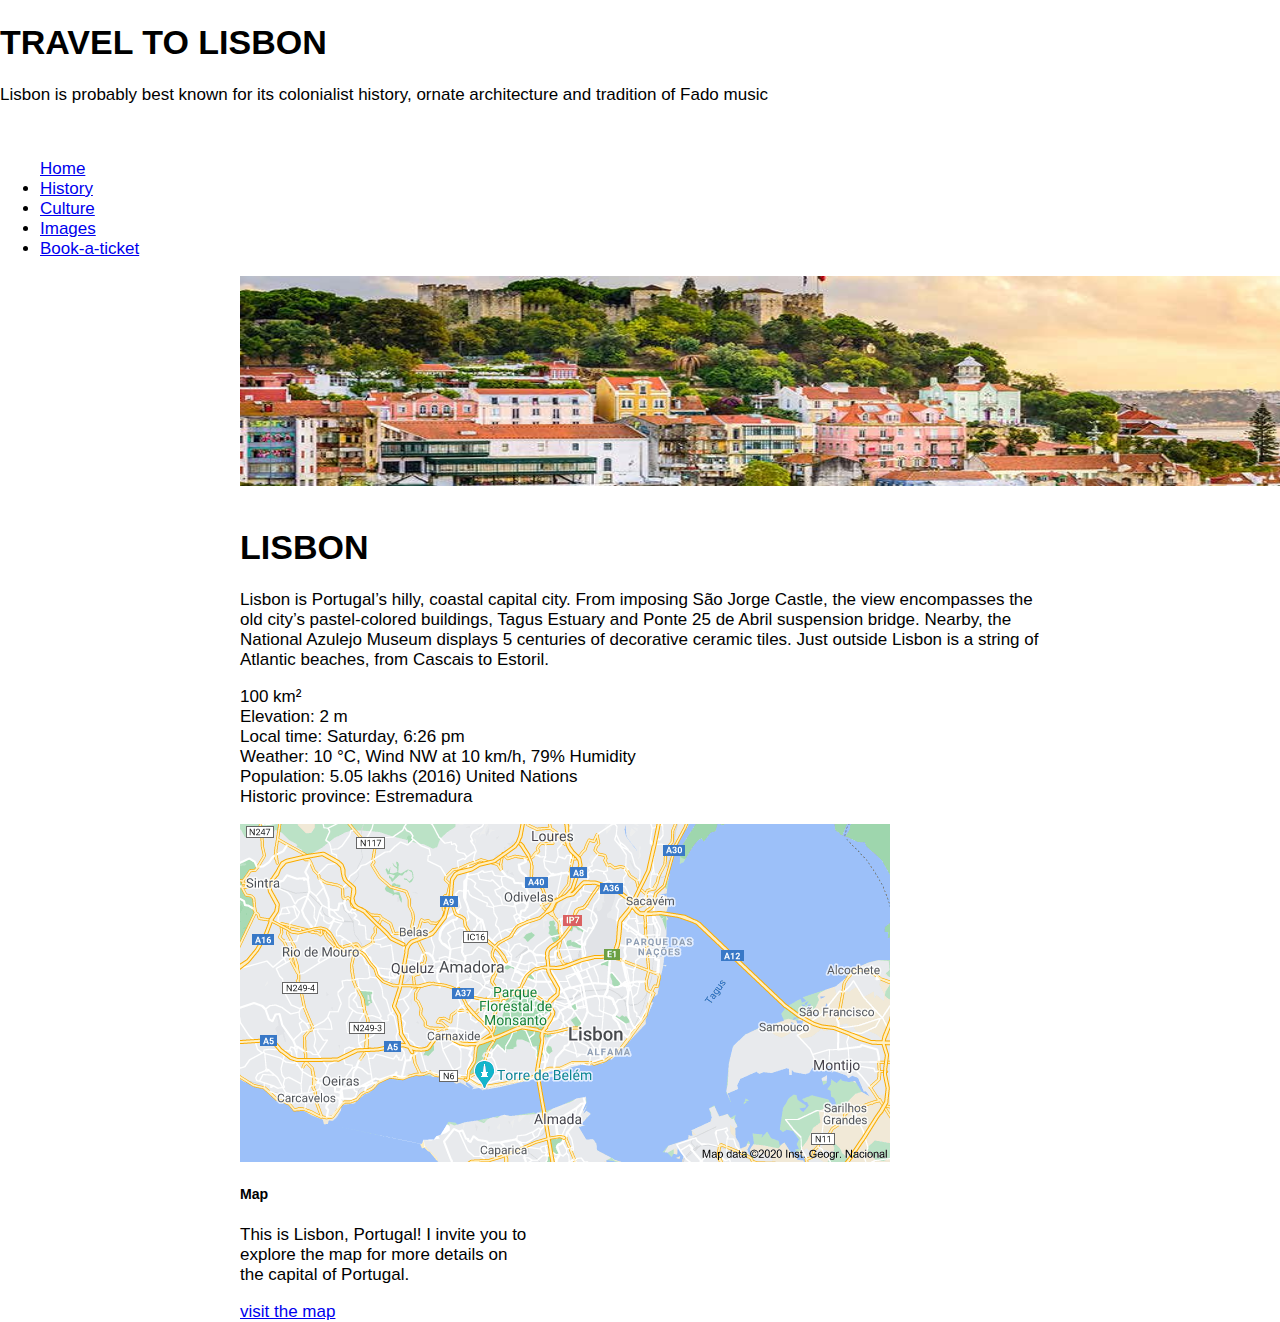
<file: index.html>
<!DOCTYPE html>
<html lang="en">
<head>
    <link rel="stylesheet" href="css/style.css">
    <meta charset="UTF-8">
    <meta name="viewport" content="width=device-width, initial-scale=1.0">
    <title>Document</title>
    <link rel="stylesheet" href="https://cdn.jsdelivr.net/npm/bootstrap@4.5.3/dist/css/bootstrap.min.css" integrity="sha384-TX8t27EcRE3e/ihU7zmQxVncDAy5uIKz4rEkgIXeMed4M0jlfIDPvg6uqKI2xXr2" crossorigin="anonymous">
</head>

<body>
  <div class="jumbotron text-center" style="margin-bottom:0">
    <h1>TRAVEL TO LISBON</h1>
    <p>Lisbon is probably best known for its colonialist history, ornate architecture and tradition of Fado music</p> 
  </div>
<br>
<nav class="navbar navbar-expand-sm bg-dark navbar-dark">
  <ul class="navbar-nav">
            <a class="nav-link active" href="index.html">Home</a>
          </li>
          <li class="nav-item active">
            <a class="nav-link" href="history.html">History</a>
          </li>
          <li class="nav-item active">
            <a class="nav-link" href="culture.html">Culture</a>
          </li>
          <li class="nav-item active">
            <a class="nav-link" href="pic.html">Images</a>
          </li>
          <li class="nav-item active">
            <a class="nav-link" href="book.html">Book-a-ticket</a>
          </li>
        </ul>
      </nav>
      <div class="container">
        <div class="row">
    <img src="images\l10.jpg" alt="lisbon" width="1500" height="210">
        </div>
        <div class="row">
            <div class="col"> 
              <br>
              <div class="header">
              <h1>LISBON</h1>
             </div>
                <p>Lisbon is Portugal’s hilly, coastal capital city. From imposing São Jorge Castle, the view encompasses the old city’s pastel-colored buildings, Tagus Estuary and Ponte 25 de Abril suspension bridge. Nearby, the National Azulejo Museum displays 5 centuries of decorative ceramic tiles. Just outside Lisbon is a string of Atlantic beaches, from Cascais to Estoril.</p>
                    <p>100 km²<br>
                    Elevation: 2 m <br>
                    Local time: Saturday, 6:26 pm <br>
                    Weather: 10 °C, Wind NW at 10 km/h, 79% Humidity <br>
                    Population: 5.05 lakhs (2016) United Nations <br>
                    Historic province: Estremadura</p></div>
                    
                    <div class="card" style="width: 18rem;">
                      <img src="images/m1.png" class="card-img-top" alt="...">
                      <div class="card-body">
                        <h5 class="card-title">Map</h5>
                        <p class="card-text">This is Lisbon, Portugal! I invite you to explore the map for more details on the capital of Portugal.</p>
                        <a href="https://www.google.com/maps/place/Lisbon,+Portugal/@38.7436057,-9.2302432,12z/data=!3m1!4b1!4m5!3m4!1s0xd19331a61e4f33b:0x400ebbde49036d0!8m2!3d38.7222524!4d-9.1393366" class="btn btn-primary">visit the map</a>
                      </div>
                    </div>
                  </div></div>
        
        
    </div>
</body>
</html>
</file>
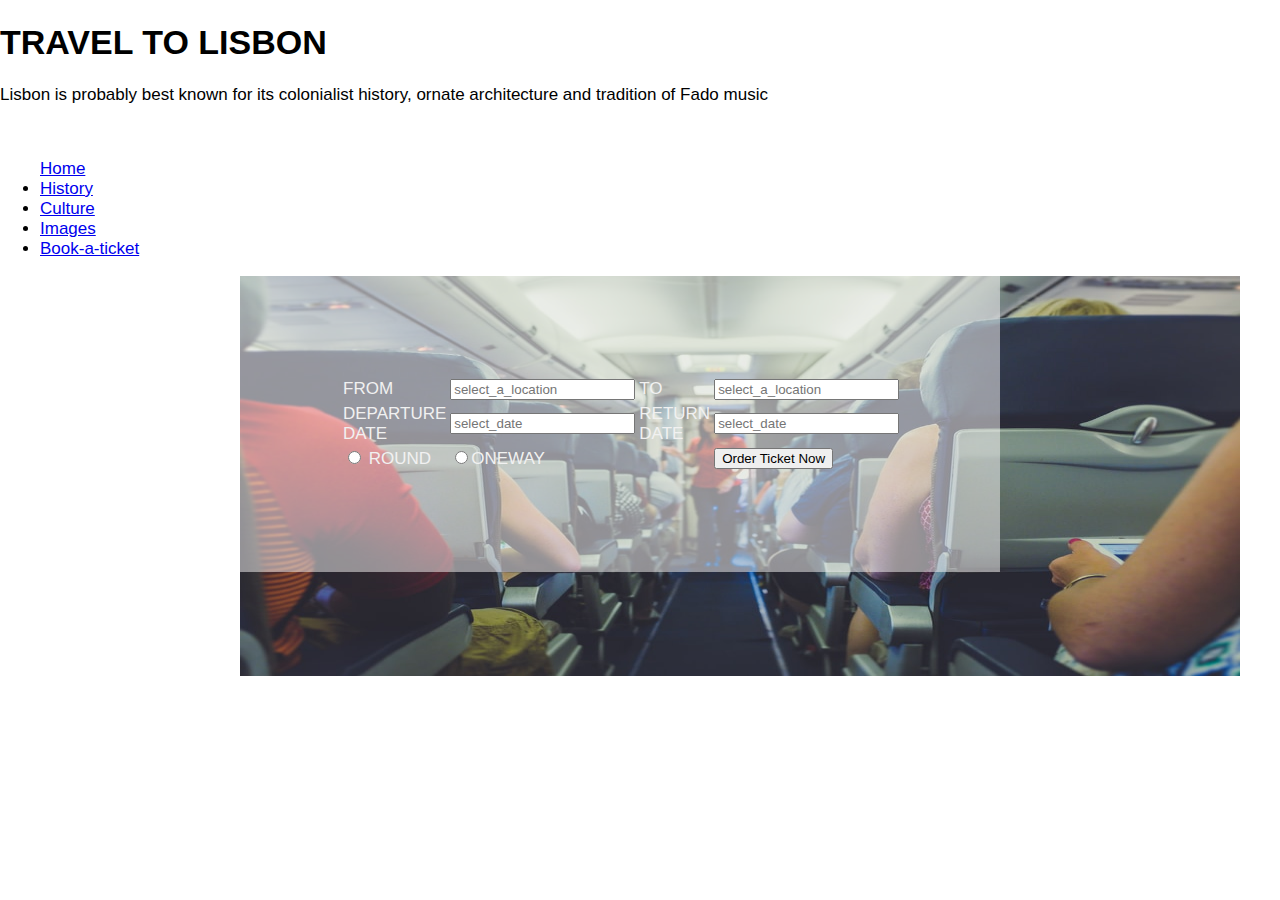
<file: book.html>
<!DOCTYPE html>
<html lang="en">
<head>
    <link rel="stylesheet" href="css/style.css">
    <meta charset="UTF-8">
    <meta name="viewport" content="width=device-width, initial-scale=1.0">
    <title>Document</title>
    <link rel="stylesheet" href="https://cdn.jsdelivr.net/npm/bootstrap@4.5.3/dist/css/bootstrap.min.css" integrity="sha384-TX8t27EcRE3e/ihU7zmQxVncDAy5uIKz4rEkgIXeMed4M0jlfIDPvg6uqKI2xXr2" crossorigin="anonymous">
</head>
<body>
    <div class="jumbotron text-center" style="margin-bottom:0">
        <h1>TRAVEL TO LISBON</h1>
        <p>Lisbon is probably best known for its colonialist history, ornate architecture and tradition of Fado music</p> 
      </div>
    <br>
    <nav class="navbar navbar-expand-sm bg-dark navbar-dark">
        <ul class="navbar-nav">
                  <a class="nav-link active" href="index.html">Home</a>
                </li>
                <li class="nav-item active">
                  <a class="nav-link" href="history.html">History</a>
                </li>
                <li class="nav-item active">
                  <a class="nav-link" href="culture.php">Culture</a>
                </li>
                <li class="nav-item active">
                  <a class="nav-link" href="pic.html">Images</a>
                </li>
                <li class="nav-item active">
                  <a class="nav-link" href="book.html">Book-a-ticket</a>
                </li>
              </ul>
            </nav>
            

<div class="container">
  <img src="images\f1.jfif" alt="flight" width="1000" height="400" >
  <div class="content">
    <table class="table table-borderless">

        <tr>
            <td>FROM</td>
            <td><input type="text" class="form-control" placeholder="select_a_location"></td>
            <td>TO</td>
            <td><input type="text" class="form-control" placeholder="select_a_location"></td>
        </tr>
        <tr>
            <td>DEPARTURE DATE</td>
            <td><input type="text" class="form-control" placeholder="select_date"></td>
            <td>RETURN DATE</td>
            <td><input type="text" class="form-control" placeholder="select_date"></td>
        </tr>
        <tr>
            <td><input type="radio" name="r"> ROUND</td>
            <td><input type="radio" name="o">ONEWAY</td>
            <td></td>
            <td><button class="btn btn-primary">Order Ticket Now</button></td>
        </tr>
    </table>
  </div>
</div>

</body>
</html>
</file>
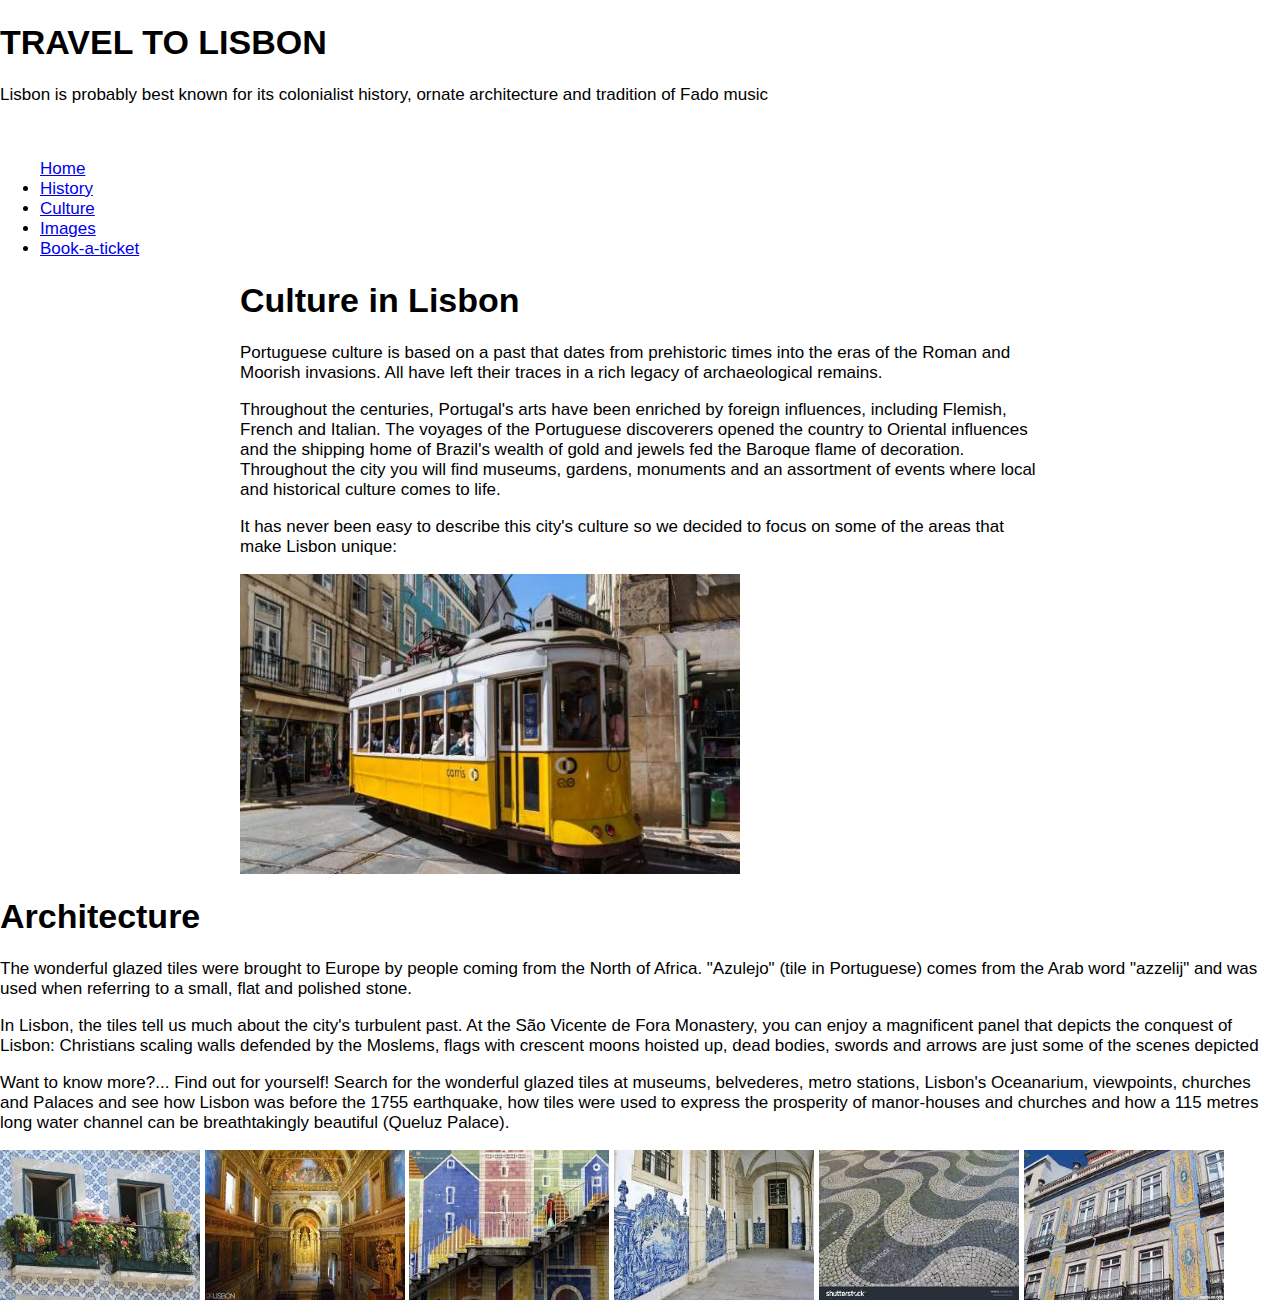
<file: culture.html>
<!DOCTYPE html>
<html lang="en">
<head>
    <link rel="stylesheet" href="css/style.css">
    <meta charset="UTF-8">
    <meta name="viewport" content="width=device-width, initial-scale=1.0">
    <title>Document</title>
    <link rel="stylesheet" href="https://cdn.jsdelivr.net/npm/bootstrap@4.5.3/dist/css/bootstrap.min.css" integrity="sha384-TX8t27EcRE3e/ihU7zmQxVncDAy5uIKz4rEkgIXeMed4M0jlfIDPvg6uqKI2xXr2" crossorigin="anonymous">
</head>
<body>
    <div class="jumbotron text-center" style="margin-bottom:0">
        <h1>TRAVEL TO LISBON</h1>
        <p>Lisbon is probably best known for its colonialist history, ornate architecture and tradition of Fado music</p> 
      </div>
    <br>
    <nav class="navbar navbar-expand-sm bg-dark navbar-dark">
        <ul class="navbar-nav">
                  <a class="nav-link active" href="index.html">Home</a>
                </li>
                <li class="nav-item active">
                  <a class="nav-link" href="history.html">History</a>
                </li>
                <li class="nav-item active">
                  <a class="nav-link" href="culture.php">Culture</a>
                </li>
                <li class="nav-item active">
                  <a class="nav-link" href="pic.html">Images</a>
                </li>
                <li class="nav-item active">
                  <a class="nav-link" href="book.html">Book-a-ticket</a>
                </li>
              </ul>
            </nav>
            <div class="container">
                <div class="row">
                    <div class="col col-12 col-sm-12 col-md-12 col-lg-8 col-xl-8">
                        <h1>Culture in Lisbon</h1>
                        <p>
                            Portuguese culture is based on a past that dates from prehistoric times into the eras of the Roman and Moorish invasions. All have left their traces in a rich legacy of archaeological remains.
                        </p>
                        <p>
                            Throughout the centuries, Portugal's arts have been enriched by foreign influences, including Flemish, French and Italian. The voyages of the Portuguese discoverers opened the country to Oriental influences and the shipping home of Brazil's wealth of gold and jewels fed the Baroque flame of decoration. Throughout the city you will find museums, gardens, monuments and an assortment of events where local and historical culture comes to life.
                        </p>
                        <p>
                           It has never been easy to describe this city's culture so we decided to focus on some of the areas that make Lisbon unique:
                        </p>
                    </div>
                    <div class="col col-12 col-sm-12 col-md-12 col-lg-4 col-xl-4">
                        <img src="images\c3.jpeg" alt="lisbon" width="500" height="300">
                    </div>
                </div>
            </div>
                <div class="row">
                    <div class="col col-12 col-sm-12 col-md-12 col-lg-1 col-xl-1"></div>
                    <div class="col col-12 col-sm-12 col-md-12 col-lg-11 col-xl-11">
                        <h1>Architecture</h1>
                        <p>
                            The wonderful glazed tiles were brought to Europe by people coming from the North of Africa. "Azulejo" (tile in Portuguese) comes from the Arab word "azzelij" and was used when referring to a small, flat and polished stone.
                        </p>
                        <p>
                            In Lisbon, the tiles tell us much about the city's turbulent past. At the São Vicente de Fora Monastery, you can enjoy a magnificent panel that depicts the conquest of Lisbon: Christians scaling walls defended by the Moslems, flags with crescent moons hoisted up, dead bodies, swords and arrows are just some of the scenes depicted
                        </p>
                        <p>
                            Want to know more?... Find out for yourself! Search for the wonderful glazed tiles at museums, belvederes, metro stations, Lisbon's Oceanarium, viewpoints, churches and Palaces and see how Lisbon was before the 1755 earthquake, how tiles were used to express the prosperity of manor-houses and churches and how a 115 metres long water channel can be breathtakingly beautiful (Queluz Palace).
                        </p>
                        <img src="images\c5.jfif" alt="lisbon" width="200" height="150">
                        <img src="images\c6.jfif" alt="lisbon" width="200" height="150">
                        <img src="images\c7.jfif" alt="lisbon" width="200" height="150">
                        <img src="images\c8.jfif" alt="lisbon" width="200" height="150">
        
                    <img src="images\c3.jfif" alt="lisbon" width="200" height="150">
                    <img src="images\c4.jfif" alt="lisbon" width="200" height="150">
                </div></div>
            
</body>
</html>
</file>
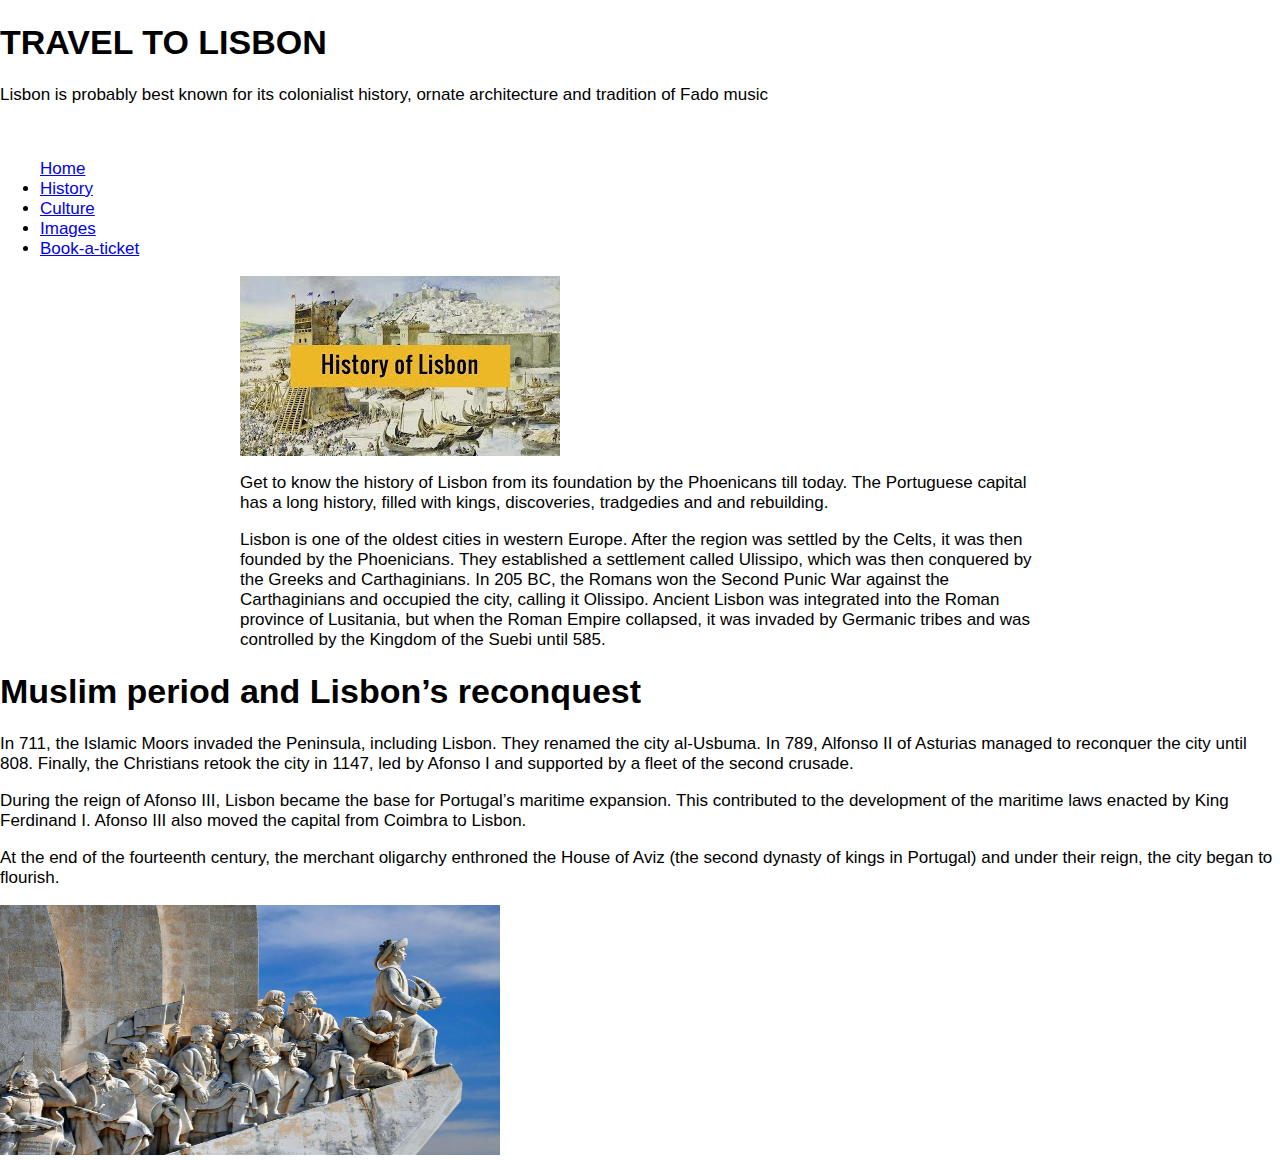
<file: history.html>
<!DOCTYPE html>
<html lang="en">
<head>
    <link rel="stylesheet" href="css/style.css">
    <meta charset="UTF-8">
    <meta name="viewport" content="width=device-width, initial-scale=1.0">
    <title>Document</title>
    <link rel="stylesheet" href="https://cdn.jsdelivr.net/npm/bootstrap@4.5.3/dist/css/bootstrap.min.css" integrity="sha384-TX8t27EcRE3e/ihU7zmQxVncDAy5uIKz4rEkgIXeMed4M0jlfIDPvg6uqKI2xXr2" crossorigin="anonymous">
</head>
<body>
    <div class="jumbotron text-center" style="margin-bottom:0">
        <h1>TRAVEL TO LISBON</h1>
        <p>Lisbon is probably best known for its colonialist history, ornate architecture and tradition of Fado music</p> 
      </div>
    <br>
    <nav class="navbar navbar-expand-sm bg-dark navbar-dark">
        <ul class="navbar-nav">
                  <a class="nav-link active" href="index.html">Home</a>
                </li>
                <li class="nav-item active">
                  <a class="nav-link" href="history.html">History</a>
                </li>
                <li class="nav-item active">
                  <a class="nav-link" href="culture.html">Culture</a>
                </li>
                <li class="nav-item active">
                  <a class="nav-link" href="pic.html">Images</a>
                </li>
                <li class="nav-item active">
                  <a class="nav-link" href="book.html">Book-a-ticket</a>
                </li>
              </ul>
            </nav>
            <div class="container">
                <div class="row">
                    <div class="col col-12 col-sm-12 col-md-12 col-lg-4 col-xl-4">
                        <img src="images\h1.jpg" alt="lisbon" >
                    </div>
                    <div class="col col-12 col-sm-12 col-md-12 col-lg-8 col-xl-8">
                        <p>
                            Get to know the history of Lisbon from its foundation by the Phoenicans till today. The Portuguese capital has a long history, filled with kings, discoveries, tradgedies and and rebuilding.
                        </p>
                        <p>
                            Lisbon is one of the oldest cities in western Europe. After the region was settled by the Celts, it was then founded by the Phoenicians. They established a settlement called Ulissipo, which was then conquered by the Greeks and Carthaginians. In 205 BC, the Romans won the Second Punic War against the Carthaginians and occupied the city, calling it Olissipo. Ancient Lisbon was integrated into the Roman province of Lusitania, but when the Roman Empire collapsed, it was invaded by Germanic tribes and was controlled by the Kingdom of the Suebi until 585.
                        </p>
                    </div>

                </div>
            </div>
                <div class="row">
                    <div class="col col-12 col-sm-12 col-md-12 col-lg-8 col-xl-8">
                        <h1>Muslim period and Lisbon’s reconquest</h1>
                        <p>
                            In 711, the Islamic Moors invaded the Peninsula, including Lisbon. They renamed the city al-Usbuma. In 789, Alfonso II of Asturias managed to reconquer the city until 808. Finally, the Christians retook the city in 1147, led by Afonso I and supported by a fleet of the second crusade.
                        </p>
                        <p>
                            During the reign of Afonso III, Lisbon became the base for Portugal’s maritime expansion. This contributed to the development of the maritime laws enacted by King Ferdinand I. Afonso III also moved the capital from Coimbra to Lisbon.
                        </p>
                        <p>
                            At the end of the fourteenth century, the merchant oligarchy enthroned the House of Aviz (the second dynasty of kings in Portugal) and under their reign, the city began to flourish.
                        </p>
                    </div>
                    <div class="col col-12 col-sm-12 col-md-12 col-lg-4 col-xl-4">
                    <img src="images\h2.jpg" alt="lisbon" width="500" height="250">
                </div>
            
    
</body>
</html>
</file>
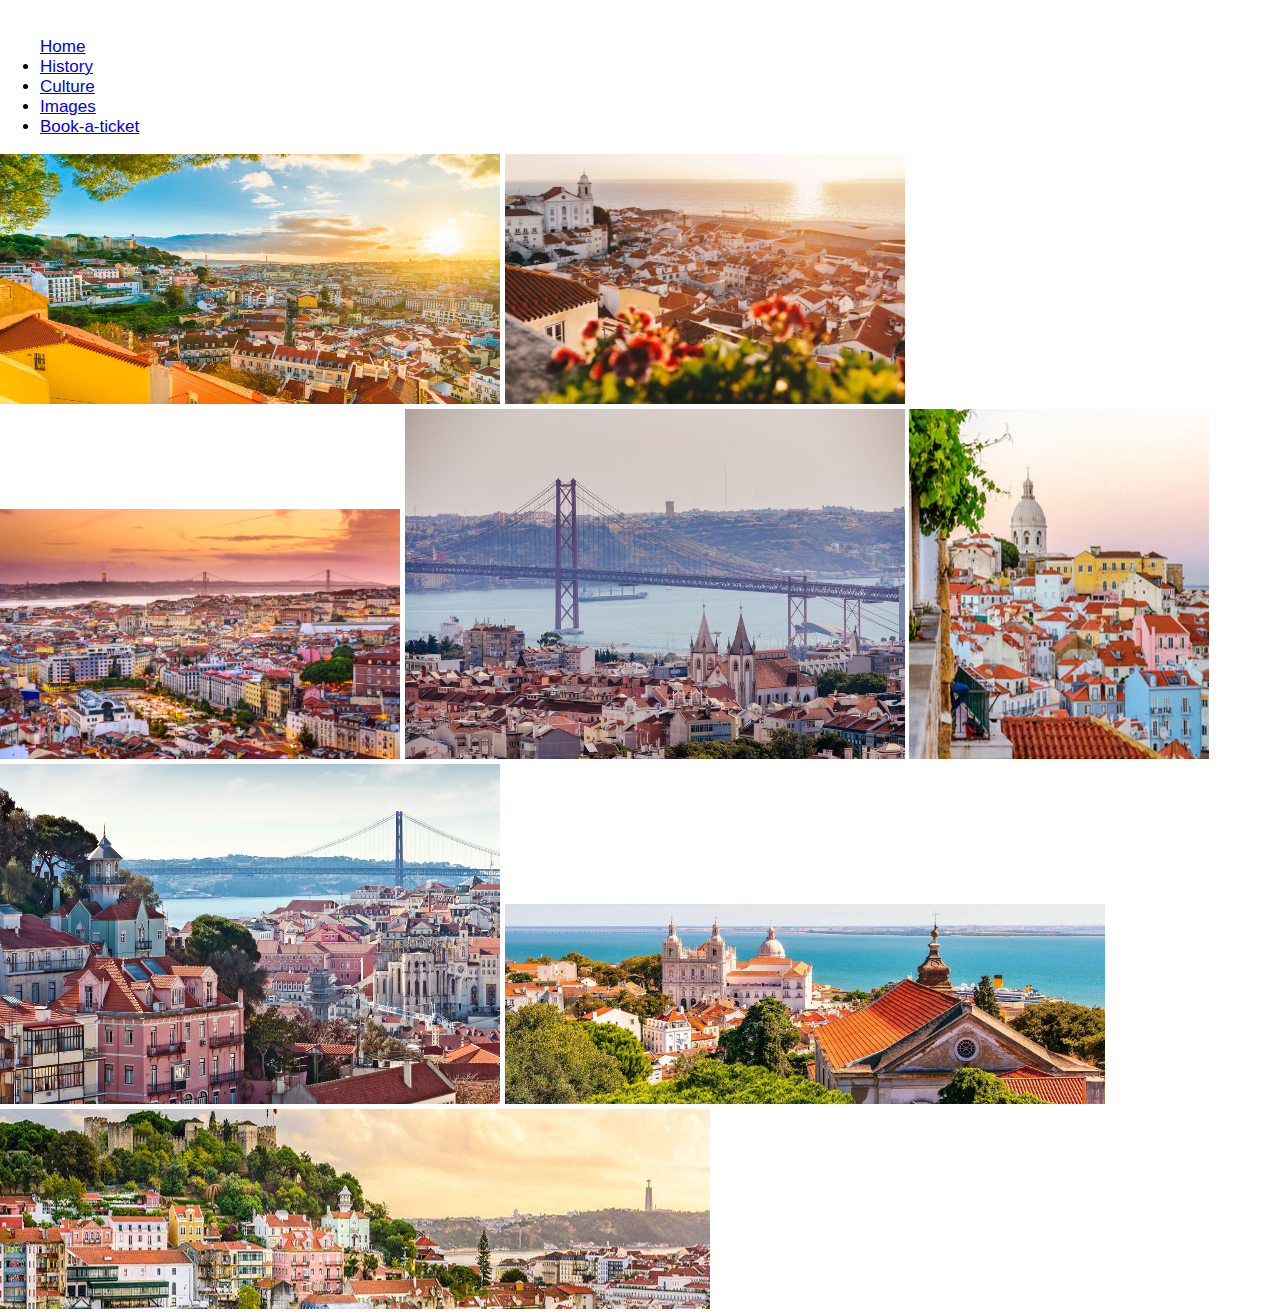
<file: pic.html>
<!DOCTYPE html>
<html lang="en">
<head>
    <link rel="stylesheet" href="css/style.css">
    <meta charset="UTF-8">
    <meta name="viewport" content="width=device-width, initial-scale=1.0">
    <title>Document</title>
    <link rel="stylesheet" href="https://cdn.jsdelivr.net/npm/bootstrap@4.5.3/dist/css/bootstrap.min.css" integrity="sha384-TX8t27EcRE3e/ihU7zmQxVncDAy5uIKz4rEkgIXeMed4M0jlfIDPvg6uqKI2xXr2" crossorigin="anonymous">
</head>
<body>

    <br>
    <nav class="navbar navbar-expand-sm bg-dark navbar-dark">
      <ul class="navbar-nav">
                <a class="nav-link active" href="index.html">Home</a>
              </li>
              <li class="nav-item active">
                <a class="nav-link" href="history.html">History</a>
              </li>
              <li class="nav-item active">
                <a class="nav-link" href="culture.html">Culture</a>
              </li>
              <li class="nav-item active">
                <a class="nav-link" href="pic.html">Images</a>
              </li>
              <li class="nav-item active">
                <a class="nav-link" href="book.html">Book-a-ticket</a>
              </li>
            </ul>
          </nav>
    <img src="images\l1.webp" alt="lisbon" width="500" height="250">
                        <img src="images\l2.jpg" alt="lisbon" width="400" height="250">
                        <img src="images\l5.jpg" alt="lisbon" width="400" height="250">
                        <img src="images\l6.png" alt="lisbon" width="500" height="350">
                        <img src="images\l9.jpg" alt="lisbon" width="300" height="350">
                    <img src="images\l7.jpeg" alt="lisbon" width="500" height="340">
                    <img src="images\l8.jpg" alt="lisbon" width="600" height="200">
                    <img src="images\l10.jpg" alt="lisbon" width="710" height="200">
</body>
</html>
</file>
<file: css/style.css>
.navbar-nav { 
        margin-left: auto; 
    } 
    .p{
        font-weight: bold;
    }
    body {
        font-family: Arial;
        margin: 0;
      }
      .mapouter{position:relative;
        text-align:right;
        height:500px;
        width:600px;
    }.gmap_canvas {
        overflow:hidden;
        background:none!important;
        height:500px;
        width:600px;}
    

        *{
            box-sizing: border-box;
          }
          
          body {
            font-family: Arial;
            font-size: 17px;
          }
          
          .container {
            position: relative;
            max-width: 800px;
            margin: 0 auto;
          }
          
          .container img {vertical-align: middle;}
          
          .container .content {
            position: absolute;
            top : 0;
            background: rgb(255, 254, 254); /* Fallback color */
            background: rgba(252, 250, 250, 0.5); /* Black background with 0.5 opacity */
            color: #f1f1f1;
            width: 95%;
            padding: 100px;
          }
      
      /* Header/Logo Title */
     /* .header {
        padding: 5px;
        text-align: center;
        background: #c9bdb7;
        color: rgb(12, 10, 1);
        font-size: 50px;
      }
      
      /* Page Content */
     /* .content {padding:20px;}
</file>
